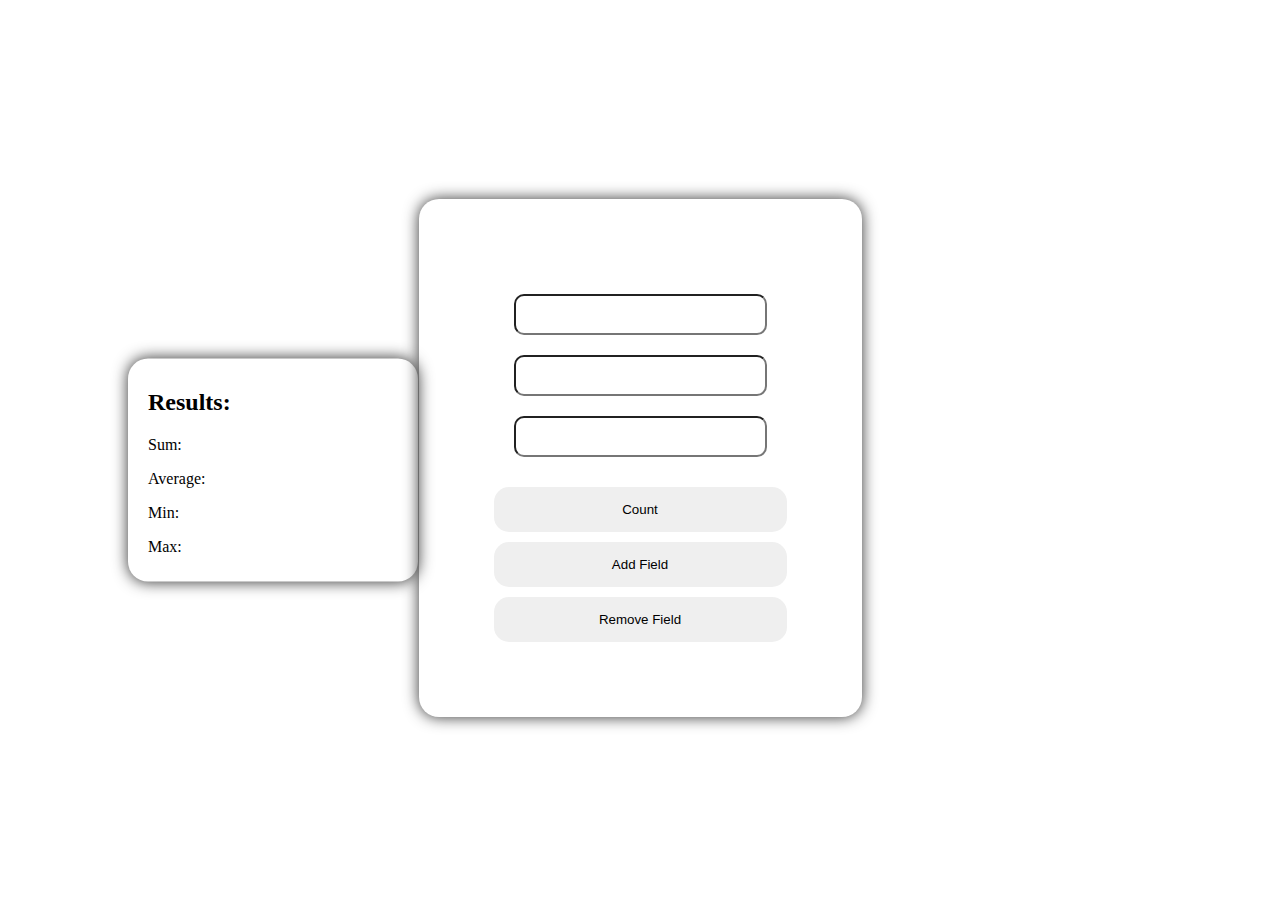
<file: lab1/index.html>
<!DOCTYPE html>
<html lang="en">
	<head>
		<meta charset="UTF-8" />
		<meta name="viewport" content="width=device-width, initial-scale=1.0" />
		<title>LAB 1</title>
		<link rel="stylesheet" href="style.css" />
	</head>
	<body>
		<div class="board">
			<h2>Results:</h2>
			<p>Sum: <span class="sum"></span></p>
			<p>Average: <span class="average"></span></p>
			<p>Min: <span class="min"></span></p>
			<p>Max: <span class="max"></span></p>
		</div>
		<div class="wrapper">
			<div class="hehe">
				<div class="inputs-container">
					<input class="input" type="text" />
					<input class="input" type="text" />
					<input class="input" type="text" />
				</div>

				<div class="buttons">
					<button class="count-btn">Count</button>
					<button class="add-field-btn">Add Field</button>
					<button class="remove-field-btn">Remove Field</button>
				</div>
			</div>
		</div>
		<script src="./script.js"></script>
	</body>
</html>
</file>
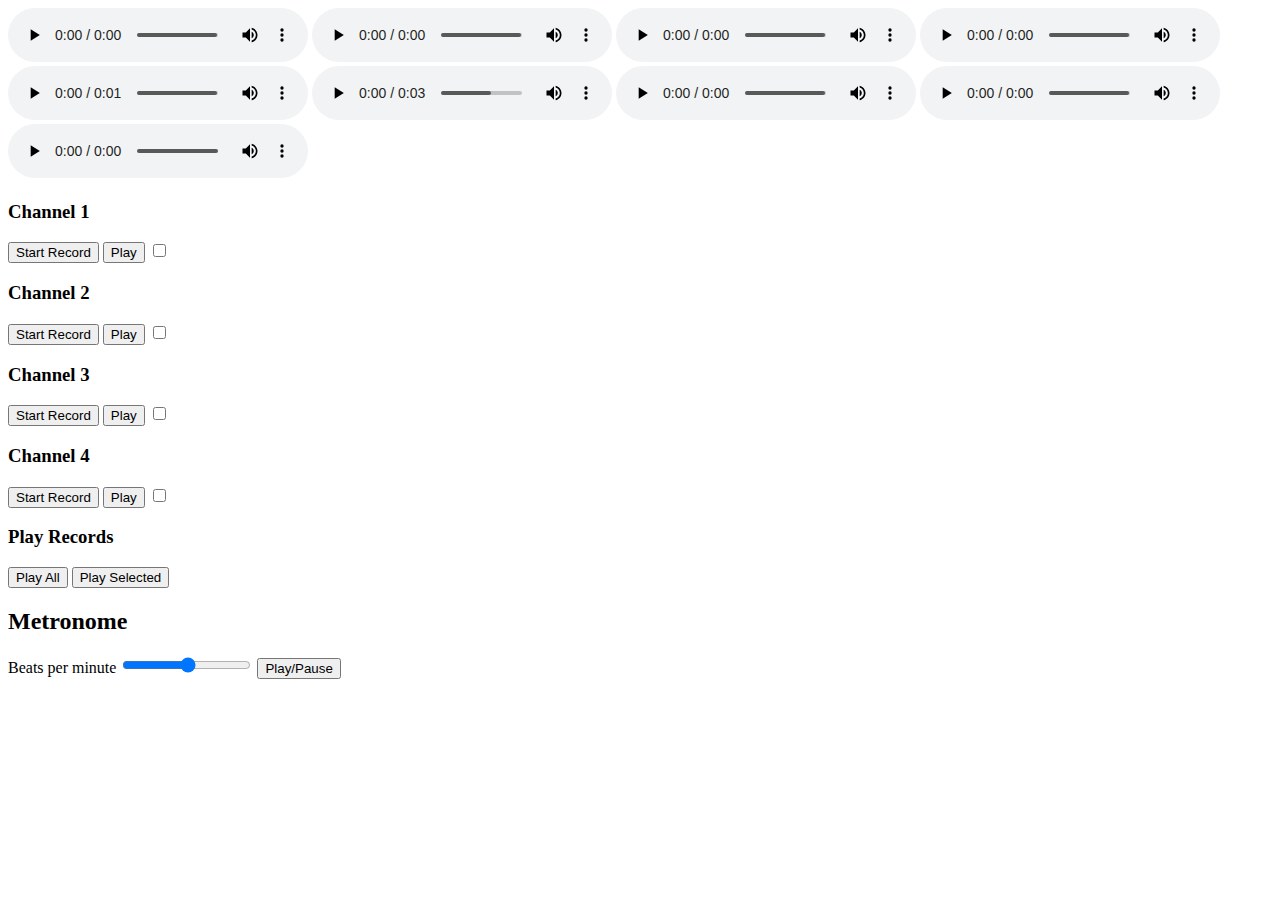
<file: lab3/index.html>
<!DOCTYPE html>
<html lang="en">
	<head>
		<meta charset="UTF-8" />
		<meta name="viewport" content="width=device-width, initial-scale=1.0" />
		<title>Document</title>
	</head>
	<body>
		<audio src="./sounds/clap.wav" controls id="s1"></audio>
		<audio src="./sounds/boom.wav" controls id="s2"></audio>
		<audio src="./sounds/hihat.wav" controls id="s3"></audio>
		<audio src="./sounds/kick.wav" controls id="s4"></audio>
		<audio src="./sounds/openhat.wav" controls id="s5"></audio>
		<audio src="./sounds/ride.wav" controls id="s6"></audio>
		<audio src="./sounds/snare.wav" controls id="s7"></audio>
		<audio src="./sounds/tink.wav" controls id="s8"></audio>
		<audio src="./sounds/tom.wav" controls id="s9"></audio>

		<div class="container">
			<div class="first-channel">
				<h3>Channel 1</h3>
				<button class="record">Start Record</button>
				<button class="play">Play</button>
				<input class="checkbox" type="checkbox"></input>
			</div>
			<div class="second-channel">
				<h3>Channel 2</h3>
				<button class="record">Start Record</button>
				<button class="play">Play</button>
				<input class="checkbox" type="checkbox"></input>
			</div>
			<div class="third-channel">
				<h3>Channel 3</h3>
				<button class="record">Start Record</button>
				<button class="play">Play</button>
				<input class="checkbox" type="checkbox"></input>
			</div>
			<div class="fourth-channel">
				<h3>Channel 4</h3>
				<button class="record">Start Record</button>
				<button class="play">Play</button>
				<input class="checkbox" type="checkbox"></input>
			</div>
			<div class="playAll-container">
				<h3>Play Records</h3>
				<button class="playAll">Play All</button>
				<button class="playSelected">Play Selected</button>
			</div>
			<div class="metronome-container">
        <h2>Metronome</h2>
        <label for="metronomeInput"
          >Beats per minute <input id="metronomeInput" name="metronomeInput" type="range" min="1" max="60"
        /></label>
      <button id="metronomeBtn">Play/Pause</button>
    </div>
		</div>
		<script src="drumkit.js"></script>
	</body>
</html>
</file>
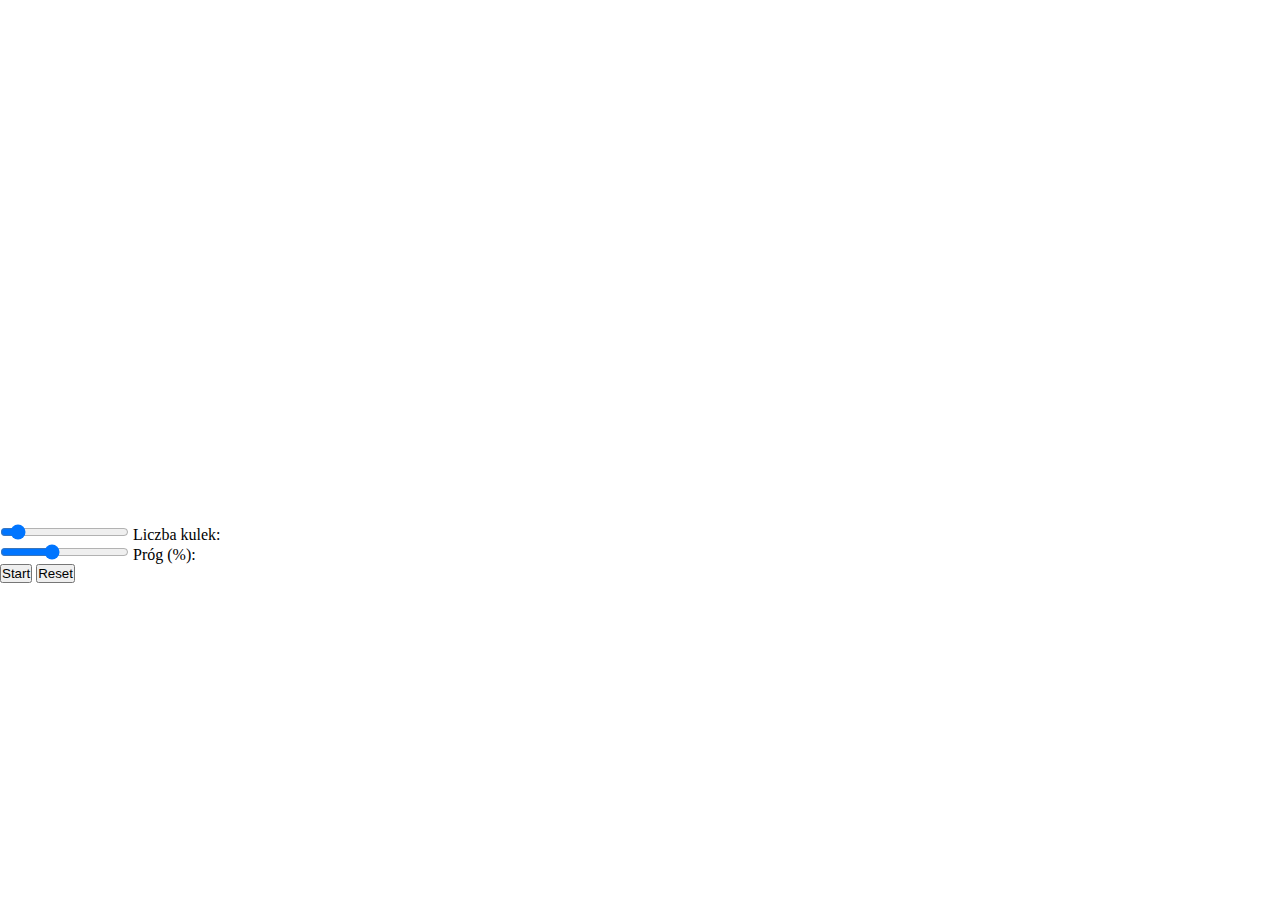
<file: lab6/index.html>
<!DOCTYPE html>
<html lang="en">
	<head>
		<meta charset="UTF-8" />
		<meta http-equiv="X-UA-Compatible" content="IE=edge" />
		<meta name="viewport" content="width=device-width, initial-scale=1.0" />
		<link rel="stylesheet" href="style.css" />
		<title>Canvas</title>
	</head>
	<body>
		<div class="container">
			<canvas id="canvas" width="1920" height="500"></canvas>
			<br />
			<input type="range" id="numberOfBalls" min="1" max="100" step="1" value="10" />
			<label for="numberOfBalls">Liczba kulek:</label>
			<output id="numberOfBallsOutput"></output>
			<br />
			<input type="range" id="threshold" min="1" max="50" step="1" value="20" />
			<label for="threshold">Próg (%):</label>
			<output id="thresholdOutput"></output>
			<br />
			<button id="startButton">Start</button>
			<button id="resetButton">Reset</button>
			<br />
			<label id="fps"></label>
		</div>
		<script src="canvas.js"></script>
	</body>
</html>
</file>
<file: lab1/style.css>
body {
	min-height: 100vh;
}

.wrapper {
	display: flex;
	justify-content: center;
	align-items: center;
	flex-direction: column;
	min-height: 100vh;
}

.inputs-container {
	display: flex;
	flex-direction: column;
	margin: 15px;
}

.input {
	margin: 10px;
	padding: 10px 25px;
	border-radius: 10px;
	font-size: 15px;
}

.buttons {
	display: flex;
	flex-direction: column;
}

.count-btn,
.add-field-btn,
.remove-field-btn {
	margin: 5px;
	border: none;
	padding: 15px;
	border-radius: 15px;
	transition: 0.3s;
}

.count-btn:hover,
.add-field-btn:hover,
.remove-field-btn:hover {
	background-color: black;
	color: white;
	cursor: pointer;
}

.board {
	position: absolute;
	top: 50%;
	left: 10%;
	transform: translateY(-50%);
	border-radius: 20px;
	padding: 10px 20px;
	margin-top: 20px;
	width: 250px;
	box-shadow: 0 0 15px #333;
}

.hehe {
	border-radius: 20px;
	padding: 70px;
	box-shadow: 0 0 15px #333;
}
</file>
<file: lab6/style.css>
* {
	box-sizing: border-box;
	margin: 0;
	padding: 0;
}

canvas {
	margin: 10px;
}
</file>
